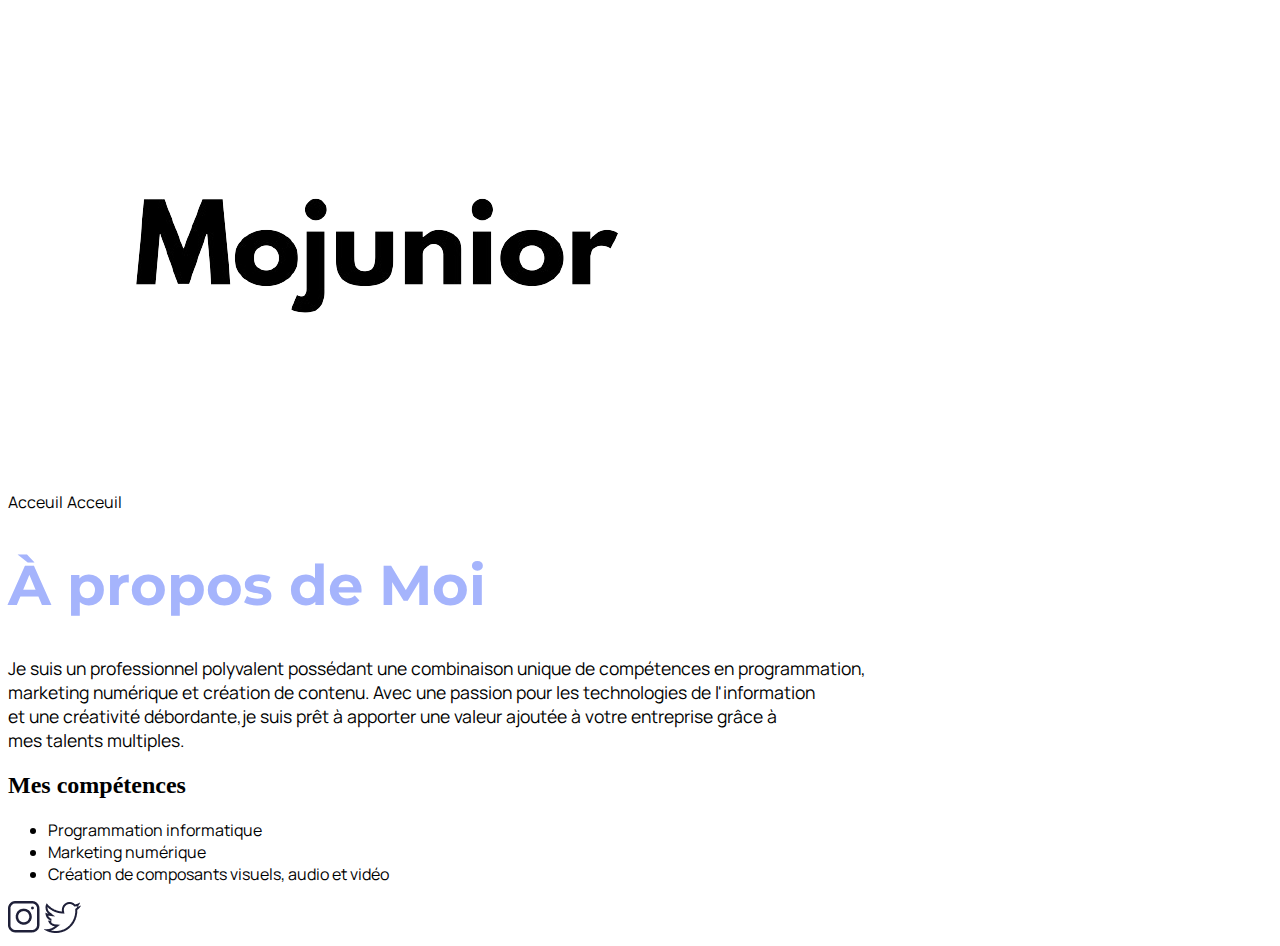
<file: a-propos.html>
<!DOCTYPE html>
<html lang="en">
<head>
    <meta charset="UTF-8">
    <meta name="viewport" content="width=device-width, initial-scale=1.0">
    <link rel="stylesheet" href="Style.css"/>
    <link rel="preconnect" href="https://fonts.googleapis.com">
    <link rel="preconnect" href="https://fonts.gstatic.com" crossorigin>
    <link href="https://fonts.googleapis.com/css2?family=Montserrat:ital,wght@0,100..900;1,100..900&display=swap" rel="stylesheet">
    <link rel="preconnect" href="https://fonts.googleapis.com">
    <link rel="preconnect" href="https://fonts.gstatic.com" crossorigin>
    <link href="https://fonts.googleapis.com/css2?family=Manrope:wght@200..800&family=Montserrat:ital,wght@0,100..900;1,100..900&display=swap" rel="stylesheet">
    <title>À propos de Bamba Mohamed Junior</title>
</head>
<body>
    <header class="head">
        <a href="Index.html">Acceuil</a>
        <a href="Index.html">Acceuil</a>
        <img src="Logo.png" alt="logo">
    </header>

    <h1 id="About">À propos de Moi</h1>
    <div id="Info">
        <p id="P1">
            Je suis un professionnel polyvalent possédant une combinaison unique de compétences en programmation, <br>
            marketing numérique et création de contenu. Avec une passion pour les technologies de l'information <br>
            et une créativité débordante,je suis prêt à apporter une valeur ajoutée à votre entreprise grâce à <br>
            mes talents multiples.<br>
        </p>
    </div>
    <h2 id="Skills">Mes compétences</h2>
    <div id="listSkills">
        <ul id="ul1">
            <li>Programmation informatique</li>
            <li>Marketing numérique</li>
            <li>Création de composants visuels, audio et vidéo</li>
        </ul>
    </div>

    <footer class="foot">
             <a href="https://www.instagram.com/mojunior.eth?igsh=bmloaGN6dW5iM21k" target="_blank"><img src="instagram.png" alt="Logo Instagram"/></a>
             <a href="https://x.com/LeFlowIvoirien" target="_blank"><img src="twitter.png" alt="Logo Twitter"></a>
    </footer>

</body>
</html>
</file>
<file: Style.css>
a 
{
    color: black;
    text-decoration: none;
    font-family: Manrope;

}

.mention
{
    color: #A5B4FC; 
}

h1
{
    font-size: 3.5em;
    color:#A5B4FC;
    font-family: Montserrat;

}

p
{
    font-size: 1.1em;
    font-family: Manrope ;
}

ul
{
    font-size: 1em;
    font-family:Manrope;
}
</file>
